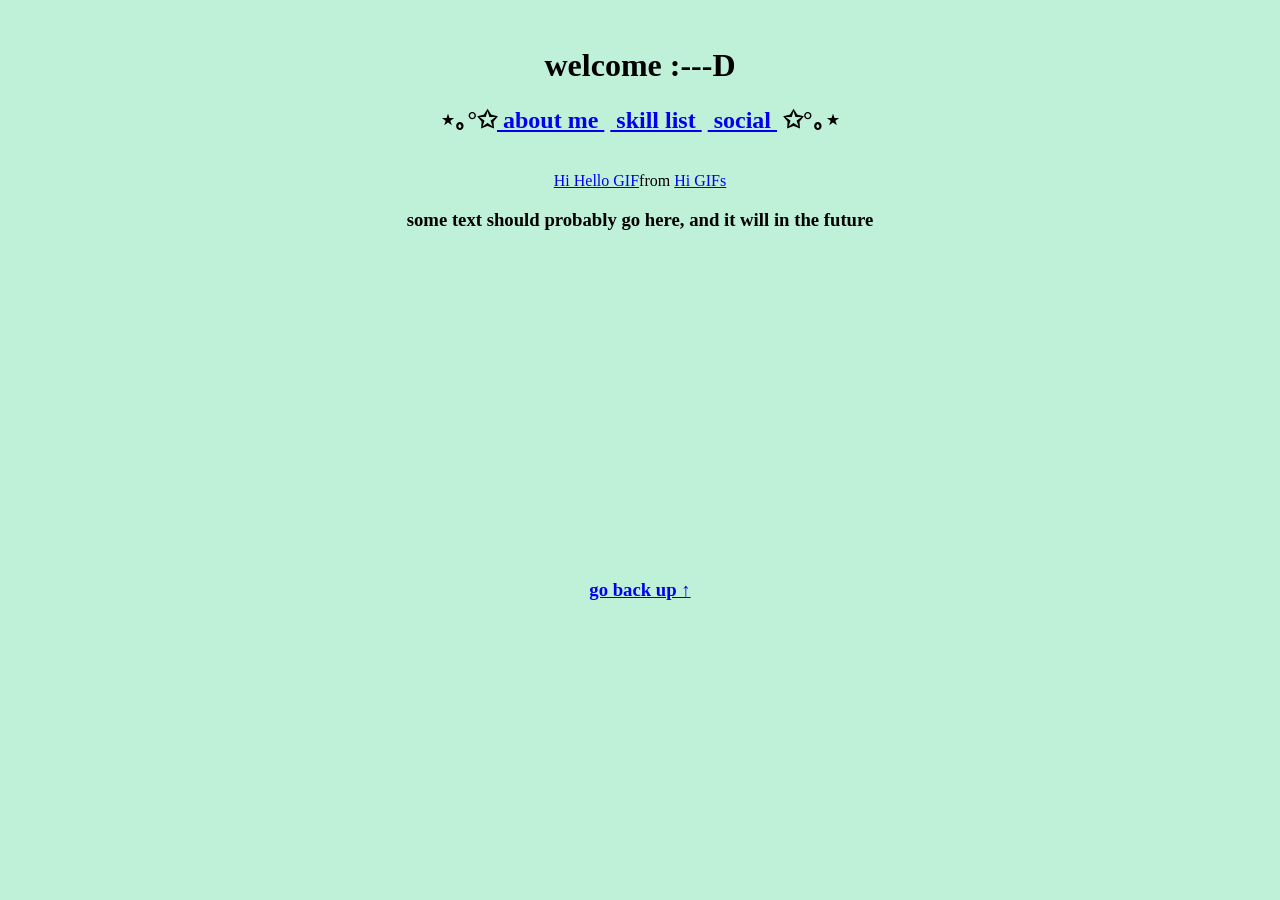
<file: html/index.html>
<!DOCTYPE html>
<html lang="en">
    <body style="background-color:rgb(191, 241, 216);">

<head>
    <meta charset="UTF-8">
    <title>Homework page</title>
    <link rel="stlesheet" href="style.css">
</head>
<style>
    h1 {text-align:center}
    h2 {text-align:center}
  p {text-align: center}
</style>
<body >
 <!-- Page Content Here-->
  <br>

 <h1 id="up">  welcome :---D </h1> 

 <h2>
  <strong>⋆｡°✩<a href="about.html">&nbsp;about me&nbsp;</a>  
  <a href="idk.html">&nbsp;skill list&nbsp;</a>
  <a href="social.html">&nbsp;social&nbsp;</a>
 ✩°｡⋆</strong>
 </h2>
 
 <br>
 <center>
 <div <style center class="tenor-gif-embed" data-postid="13014085" data-share-method="host" data-aspect-ratio="1.43678" data-width="50%"><a href="https://tenor.com/view/hi-hello-gif-13014085">Hi Hello GIF</a>from <a href="https://tenor.com/search/hi-gifs">Hi GIFs </a></div> <script type="text/javascript" async src="https://tenor.com/embed.js"></script>
  <h3>some text should probably go here, and it will in the future <h3>
 <br><br><br><br><br><br><br><br><br><br><br><br><br><br><br>

 <a href=#up> go back up ↑ </a>
 </center> 
 <br>
</body>
</html>
</file>
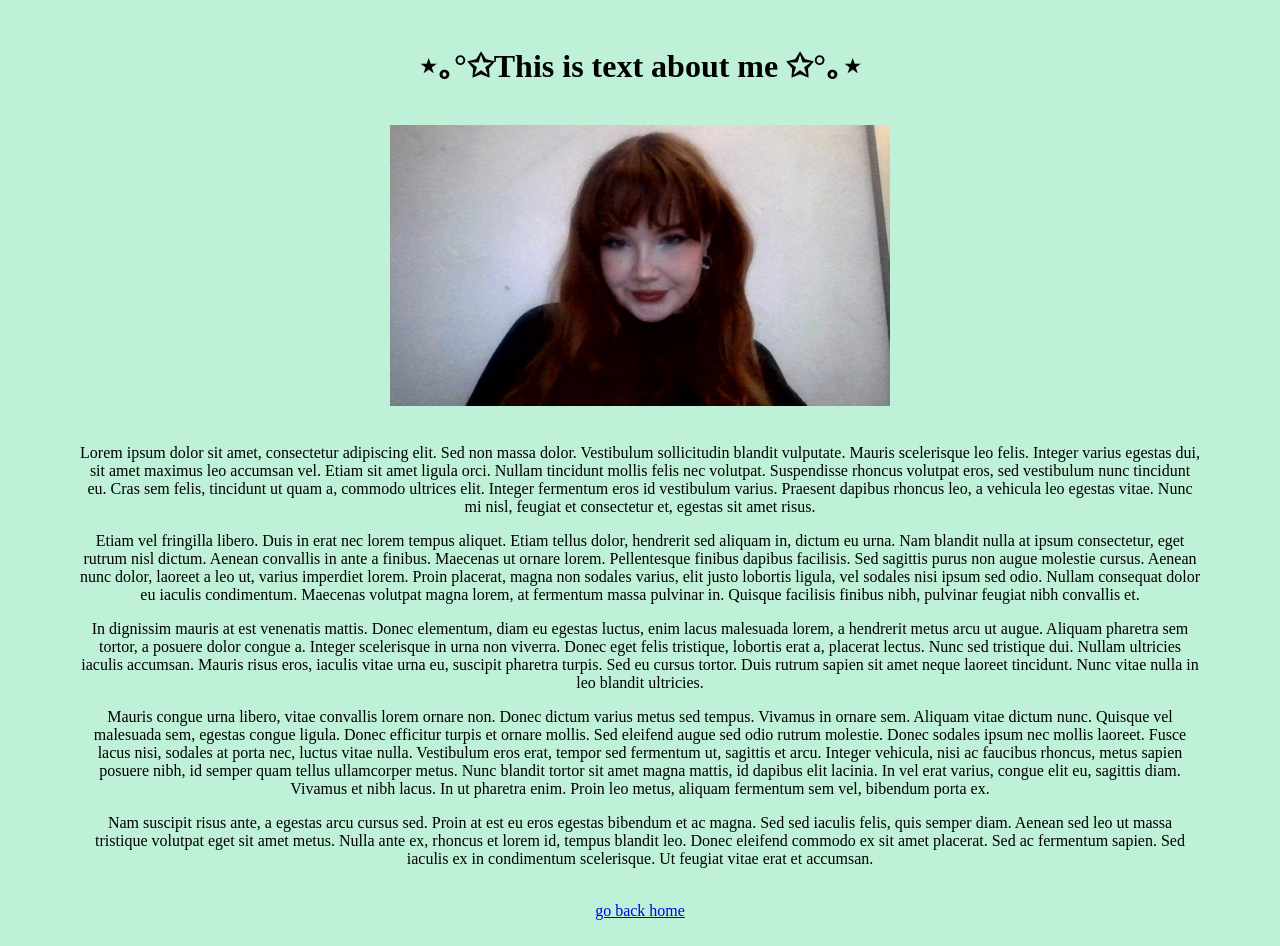
<file: html/about.html>
<!DOCTYPE html>
<html lang="en">
<head>
    <meta charset="UTF-8">
    <title>o</title>
</head>
<style>p {max-width: 140ch;
;}</style>
<body style="background-color:rgb(191, 241, 216);">
<!-- Page Content Here-->
 <br>
 <center>
 <h1> ⋆｡°✩This is text about me ✩°｡⋆</h1>
 
 <br>
 <img src="me.jpg" alt="pic of me" width="500">
 <br><br>
 <p>
    Lorem ipsum dolor sit amet, consectetur adipiscing elit. Sed non massa dolor. Vestibulum sollicitudin blandit vulputate. Mauris scelerisque leo felis. Integer varius egestas dui, sit amet maximus leo accumsan vel. Etiam sit amet ligula orci. Nullam tincidunt mollis felis nec volutpat. Suspendisse rhoncus volutpat eros, sed vestibulum nunc tincidunt eu. Cras sem felis, tincidunt ut quam a, commodo ultrices elit. Integer fermentum eros id vestibulum varius. Praesent dapibus rhoncus leo, a vehicula leo egestas vitae. Nunc mi nisl, feugiat et consectetur et, egestas sit amet risus.
 </p>
 <p>
    Etiam vel fringilla libero. Duis in erat nec lorem tempus aliquet. Etiam tellus dolor, hendrerit sed aliquam in, dictum eu urna. Nam blandit nulla at ipsum consectetur, eget rutrum nisl dictum. Aenean convallis in ante a finibus. Maecenas ut ornare lorem. Pellentesque finibus dapibus facilisis. Sed sagittis purus non augue molestie cursus. Aenean nunc dolor, laoreet a leo ut, varius imperdiet lorem. Proin placerat, magna non sodales varius, elit justo lobortis ligula, vel sodales nisi ipsum sed odio. Nullam consequat dolor eu iaculis condimentum. Maecenas volutpat magna lorem, at fermentum massa pulvinar in. Quisque facilisis finibus nibh, pulvinar feugiat nibh convallis et.
 </p>
 <p>
    In dignissim mauris at est venenatis mattis. Donec elementum, diam eu egestas luctus, enim lacus malesuada lorem, a hendrerit metus arcu ut augue. Aliquam pharetra sem tortor, a posuere dolor congue a. Integer scelerisque in urna non viverra. Donec eget felis tristique, lobortis erat a, placerat lectus. Nunc sed tristique dui. Nullam ultricies iaculis accumsan. Mauris risus eros, iaculis vitae urna eu, suscipit pharetra turpis. Sed eu cursus tortor. Duis rutrum sapien sit amet neque laoreet tincidunt. Nunc vitae nulla in leo blandit ultricies.
</p>
<p>
    Mauris congue urna libero, vitae convallis lorem ornare non. Donec dictum varius metus sed tempus. Vivamus in ornare sem. Aliquam vitae dictum nunc. Quisque vel malesuada sem, egestas congue ligula. Donec efficitur turpis et ornare mollis. Sed eleifend augue sed odio rutrum molestie. Donec sodales ipsum nec mollis laoreet. Fusce lacus nisi, sodales at porta nec, luctus vitae nulla. Vestibulum eros erat, tempor sed fermentum ut, sagittis et arcu. Integer vehicula, nisi ac faucibus rhoncus, metus sapien posuere nibh, id semper quam tellus ullamcorper metus. Nunc blandit tortor sit amet magna mattis, id dapibus elit lacinia. In vel erat varius, congue elit eu, sagittis diam. Vivamus et nibh lacus. In ut pharetra enim. Proin leo metus, aliquam fermentum sem vel, bibendum porta ex.
</p>
<p>
    Nam suscipit risus ante, a egestas arcu cursus sed. Proin at est eu eros egestas bibendum et ac magna. Sed sed iaculis felis, quis semper diam. Aenean sed leo ut massa tristique volutpat eget sit amet metus. Nulla ante ex, rhoncus et lorem id, tempus blandit leo. Donec eleifend commodo ex sit amet placerat. Sed ac fermentum sapien. Sed iaculis ex in condimentum scelerisque. Ut feugiat vitae erat et accumsan.
</p> 
<br>
 <!-- put a go back home button here-->
  <a href="index.html"> go back home</a>
</center>
<br>
</body>
</html>
</file>
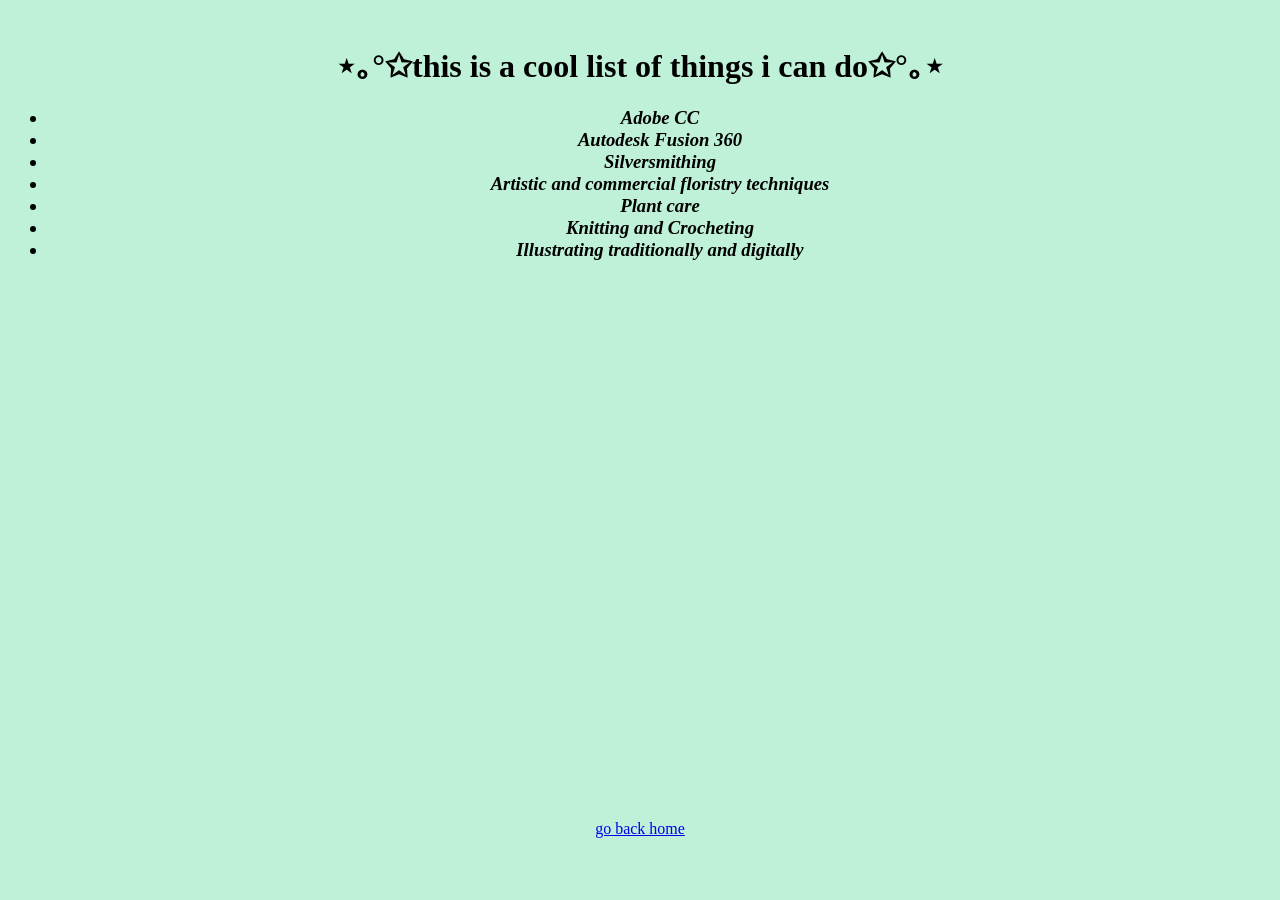
<file: html/idk.html>
<!DOCTYPE html>
<html lang="en">
<head>
    <meta charset="UTF-8">
    <title>o</title>
</head>
<body style="background-color:rgb(191, 241, 216);">
<!-- Page Content Here-->
 <br>
 <center>
 <h1>⋆｡°✩this is a cool list of things i can do✩°｡⋆</h1>
 
 <h3><em>
 <ul>
    <li>Adobe CC</li>
    <li>Autodesk Fusion 360</li>
    <li>Silversmithing</li>
    <li>Artistic and commercial floristry techniques</li>
    <li>Plant care</li>
    <li>Knitting and Crocheting</li>
    <li>Illustrating traditionally and digitally</li>
    
 </ul>
 </h3></em>
 <br><br><br><br><br><br><br><br><br><br><br><br><br><br><br><br><br><br><br><br><br><br><br><br><br><br><br><br><br><br>

 <a href="index.html"> go back home</a>
 </center>
</body>
</html>
</file>
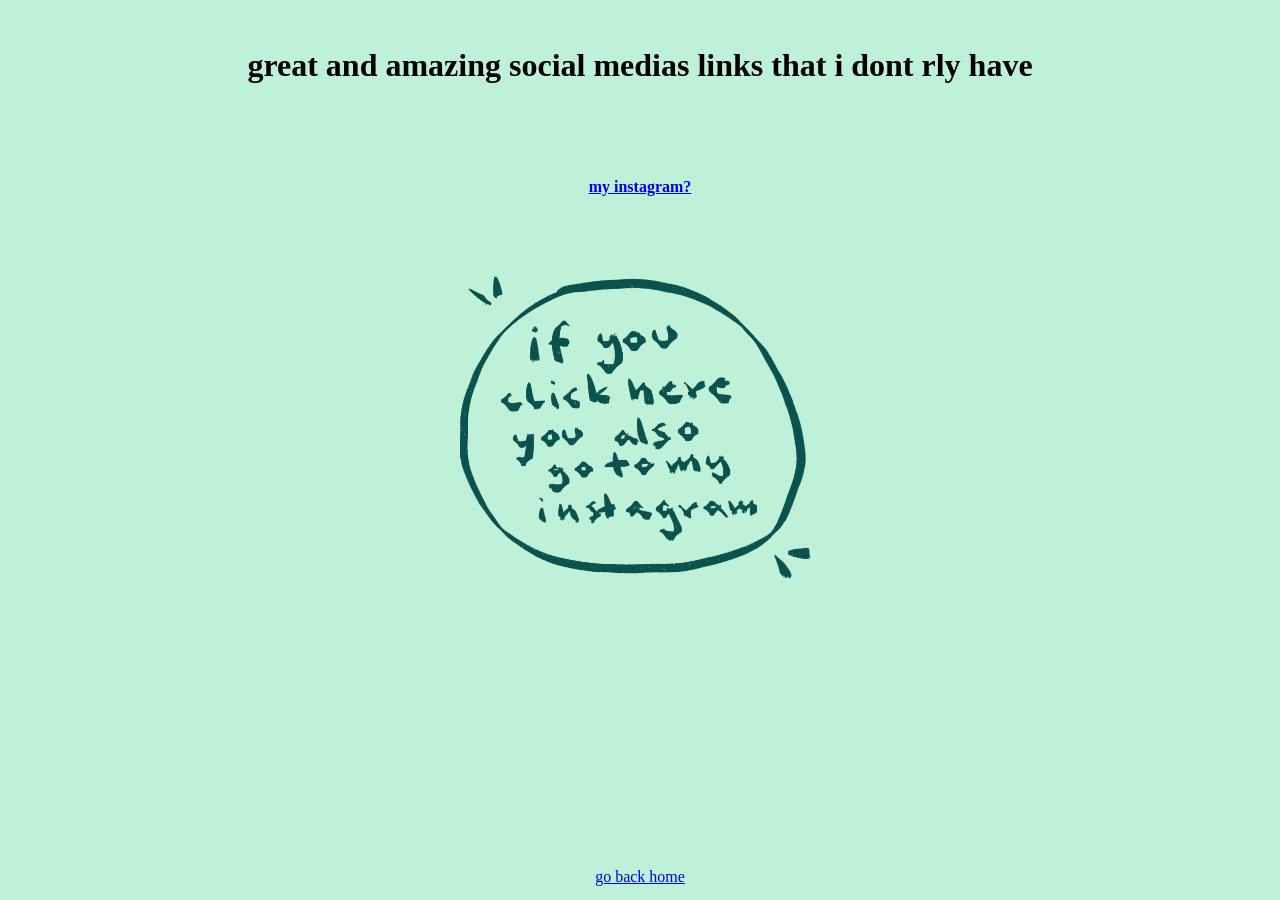
<file: html/social.html>
<!DOCTYPE html>
<html lang="en">
<head>
    <meta charset="UTF-8">
    <title>Social media links:)</title>
</head>
<body style="background-color:rgb(191, 241, 216);">
<!-- Page Content Here-->
 <center>
    <br>
 <h1> great and amazing social medias links that i dont rly have</h1>
 <br> <br> <br> <br>
 <strong><a href="https://www.instagram.com/jstrk227/"> my instagram?</a></strong>
 <br><br><br><br>
 <a href="https://www.instagram.com/jstrk227/"> <img src=ig.png alt= my instagram width="400"></a>
 <br><br><br><br><br><br><br><br><br><br><br><br><br><br><br>
 <a href="index.html"> go back home</a>
 </center>
</body>
</html>
</file>
<file: html/style.css>
h1 {text-align:center}
    h2 {text-align:center}
  p {text-align: center}
</file>
